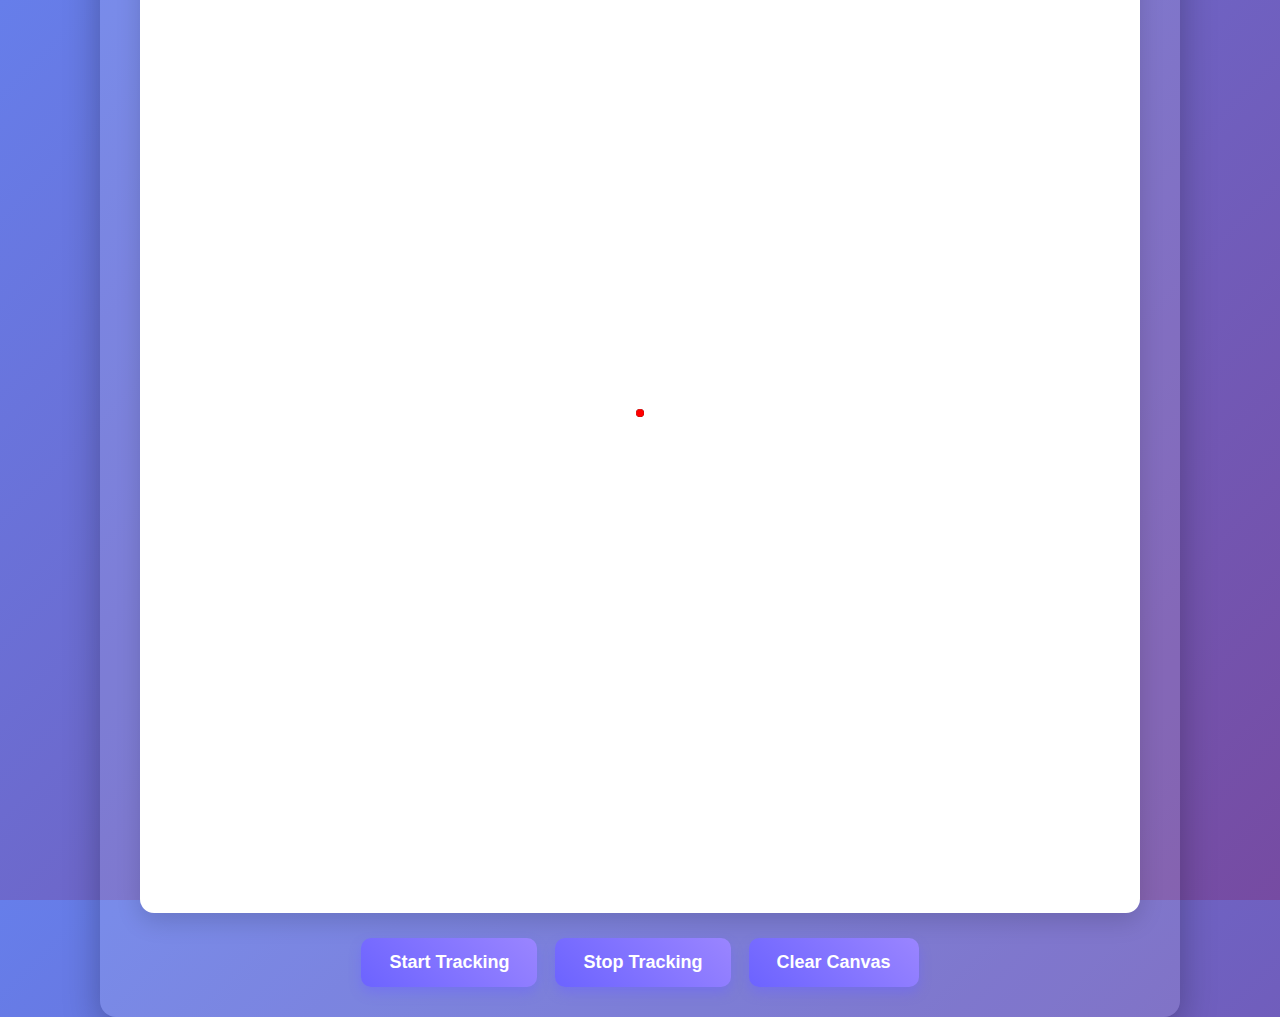
<file: html/index.html>
<!DOCTYPE html>
<html lang="en">
<head>
    <meta charset="UTF-8" />
    <meta name="viewport" content="width=device-width, initial-scale=1" />
    <title>Movement Tracker Model</title>
    <link rel="stylesheet" href="style.css" />
</head>
<body>
    <div class="container">
        <canvas id="drawingCanvas"></canvas>
        <div class="controls">
            <button id="startBtn">Start Tracking</button>
            <button id="stopBtn">Stop Tracking</button>
            <button id="clearBtn">Clear Canvas</button>
        </div>
    </div>
    <script src="script.js"></script>
</body>
</html>
</file>
<file: html/style.css>
/* Reset & base */
* {
    box-sizing: border-box;
}

body {
    margin: 0;
    height: 100vh;
    display: flex;
    justify-content: center;
    align-items: center;
    background: linear-gradient(135deg, #667eea 0%, #764ba2 100%);
    font-family: 'Segoe UI', Tahoma, Geneva, Verdana, sans-serif;
    color: #fff;
}

/* Container box */
.container {
    display: flex;
    flex-direction: column;
    align-items: center;
    background: rgba(255 255 255 / 0.12);
    padding: 30px 40px;
    border-radius: 16px;
    box-shadow: 0 12px 36px rgba(0, 0, 0, 0.28);
    max-width: 1080px;
    width: 95vw;
}

/* Canvas */
canvas {
    width: 1000px;  /* visually bigger */
    height: 1000px;
    border-radius: 14px;
    background-color: #fff;
    border: 3px solid rgba(255 255 255 / 0.5);
    box-shadow: 0 8px 24px rgba(0, 0, 0, 0.15);
    user-select: none;
    touch-action: none;
}

/* Controls */
.controls {
    margin-top: 25px;
    display: flex;
    gap: 18px;
    flex-wrap: wrap;
    justify-content: center;
}

/* Buttons */
button {
    padding: 14px 28px;
    font-size: 18px;
    font-weight: 700;
    color: #fff;
    background: linear-gradient(45deg, #6c63ff, #9a85ff);
    border: none;
    border-radius: 10px;
    cursor: pointer;
    box-shadow: 0 6px 12px rgba(108, 99, 255, 0.45);
    transition: background 0.3s ease, transform 0.15s ease;
    min-width: 140px;
    user-select: none;
}

button:hover, button:focus {
    background: linear-gradient(45deg, #574fd6, #7a66ff);
    transform: scale(1.08);
    outline: none;
}

button:active {
    transform: scale(0.97);
    box-shadow: 0 3px 6px rgba(80, 75, 180, 0.6);
}

/* Responsive adjustments */
@media (max-width: 1080px) {
    canvas {
        width: 90vw;
        height: 90vw;
    }
}
</file>
